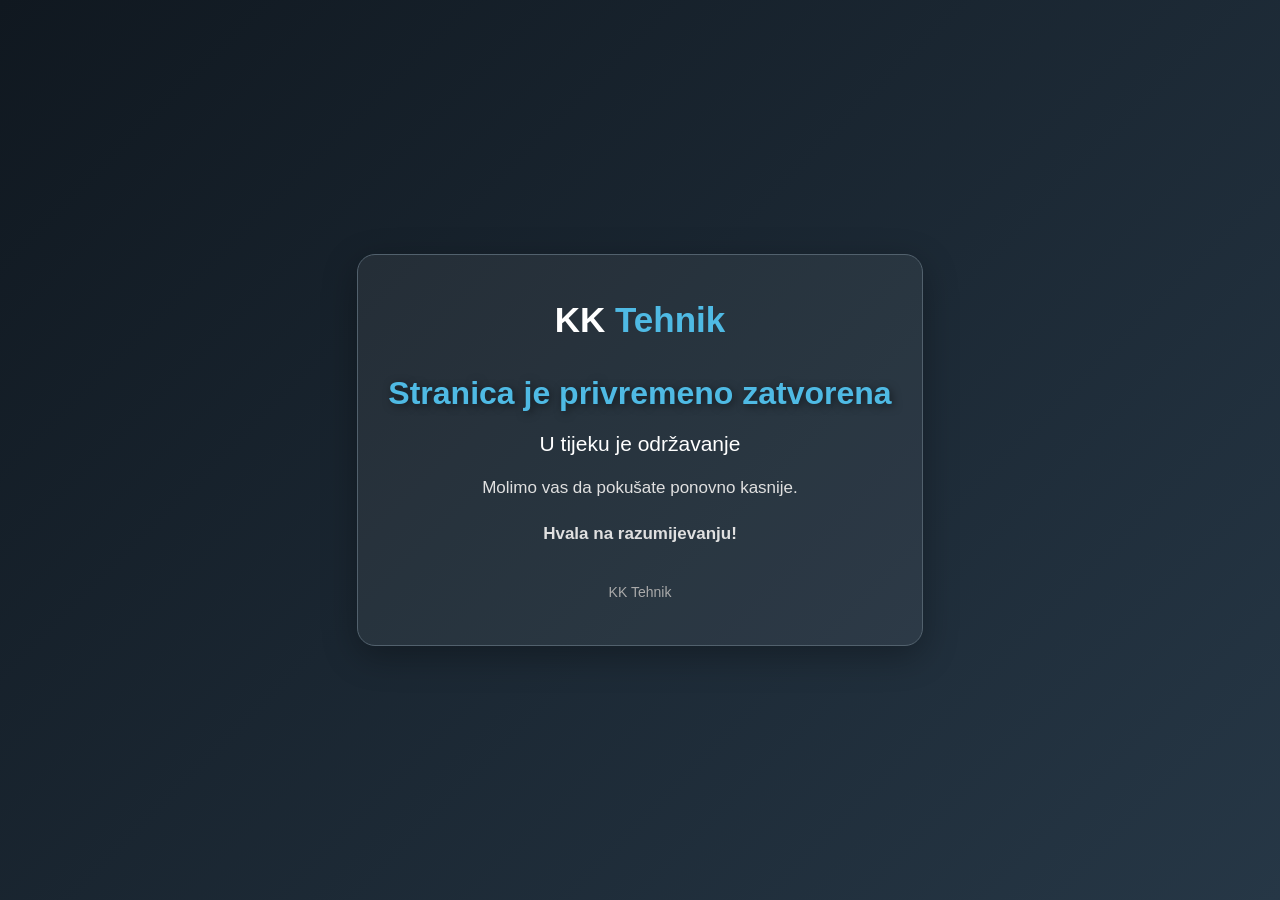
<file: index.html>
﻿<!DOCTYPE html>
<html lang="hr">
<head>
    <meta charset="utf-8" />
     <meta name="viewport" content="width=device-width, initial-scale=1.0">

    <title>KK Tehnik | Grijanje, podno grijanje, frezanje podova i vodovodne instalacije</title>

    <meta name="description" content="KK Tehnik pruža usluge frezanja podova za podno grijanje, instalacije podnog i centralnog grijanja, vodovodne instalacije, kotlovnice, adaptacije kupaonica, iskope i uređenje okućnica u Lipovljanima, Novskoj, Kutini, Sisku, Zagrebu i okolici.">

    <meta name="keywords" content="KK Tehnik, frezanje podova, podno grijanje, grijanje, centralno grijanje, vodovodne instalacije, kotlovnice, adaptacija kupaonica, Lipovljani, Novska, Kutina, Sisak, Zagreb">

    <meta name="author" content="KK Tehnik">

    <meta name="robots" content="index,follow,max-image-preview:large,max-snippet:-1,max-video-preview:-1">

    <link rel="canonical" href="https://kktehnik.com/">

    <link rel="icon" href="https://kktehnik.com/KK_Tehnik.svg" type="image/svg+xml">
    <link rel="apple-touch-icon" href="https://kktehnik.com/KK_Tehnik.svg">

    <!-- Open Graph -->
    <meta property="og:type" content="website">
    <meta property="og:locale" content="hr_HR">
    <meta property="og:site_name" content="KK Tehnik">
    <meta property="og:url" content="https://kktehnik.com/">
    <meta property="og:title" content="KK Tehnik | Grijanje, podno grijanje i frezanje podova">
    <meta property="og:description" content="Stručna ugradnja podnog grijanja, frezanje podova, vodovodne instalacije i adaptacije kupaonica.">

    <meta property="og:image" content="https://kktehnik.com/Slike/frezanje_icon.jpg?v=2">
    <meta property="og:image:secure_url" content="https://kktehnik.com/Slike/frezanje_icon.jpg?v=2">
    <meta property="og:image:type" content="image/jpeg">
    <meta property="og:image:width" content="1200">
    <meta property="og:image:height" content="1200">
    <meta property="og:image:alt" content="Frezanje podova za podno grijanje - KK Tehnik">

    <!-- Twitter -->
    <meta name="twitter:card" content="summary_large_image">
    <meta name="twitter:title" content="KK Tehnik">
    <meta name="twitter:description" content="Grijanje, podno grijanje, frezanje podova i vodovodne instalacije.">
    <meta name="twitter:image" content="https://kktehnik.com/Slike/frezanje_icon.jpg?v=2">

    <!-- Structured Data -->
    <script type="application/ld+json">
    {
      "@context":"https://schema.org",
      "@type":"HVACBusiness",
      "name":"KK Tehnik",
      "url":"https://kktehnik.com",
      "image":"https://kktehnik.com/Slike/frezanje_icon.jpg",
      "logo":"https://kktehnik.com/Slike/KK_Tehnik_image.jpg",
      "telephone":"+385916369865",
      "email":"kk-tehnik@hotmail.com",
      "address":{
        "@type":"PostalAddress",
        "streetAddress":"Zagrebačka ul. 78",
        "addressLocality":"Lipovljani",
        "postalCode":"44322",
        "addressCountry":"HR"
      },
      "areaServed":[
        "Lipovljani",
        "Novska",
        "Kutina",
        "Sisak",
        "Petrinja",
        "Zagreb"
      ],
      "openingHours":"Mo-Fr 07:30-17:00 Sa 08:00-14:00",
      "priceRange":"€€"
    }
    </script>

    <link href="Style/StyleSheet.css" rel="stylesheet">

    <link rel="preconnect" href="https://fonts.googleapis.com">
    <link rel="preconnect" href="https://fonts.gstatic.com" crossorigin>

    <link href="https://fonts.googleapis.com/css2?family=Iceberg&family=Sekuya&family=Stick+No+Bills:wght@200..800&display=swap" rel="stylesheet">

    <link rel="stylesheet" href="https://cdnjs.cloudflare.com/ajax/libs/font-awesome/6.5.1/css/all.min.css">
    <style>
    * {
        box-sizing: border-box;
    }

    body {
        margin: 0;
        min-height: 100vh;
        display: flex;
        justify-content: center;
        align-items: center;
        padding: 20px;
        font-family: Arial, sans-serif;
        background: linear-gradient(135deg, #101820, #263746);
        color: white;
        text-align: center;
    }

    .container {
        max-width: 650px;
        padding: 45px 30px;
        border: 1px solid #52616d;
        border-radius: 18px;
        background: rgba(255,255,255,0.06);
        box-shadow: 0 10px 35px rgba(0,0,0,0.3);
    }

    h1 {
        color: #4fbae4;
        font-size: 32px;
        margin-bottom: 20px;
    }

    h2 {
        font-size: 21px;
        font-weight: normal;
    }

    p {
        font-size: 17px;
        line-height: 1.7;
        color: #e0e0e0;
    }

    .logo {
        font-size: 35px;
        font-weight: bold;
        margin-bottom: 35px;
    }

    .footer {
        margin-top: 35px;
        font-size: 14px;
        color: #aaa;
    }
</style>
</head>
<body>

    <div class="container">

    <div class="logo">KK <span style="color: #4fbae4">Tehnik</span></div>

    <h1>Stranica je privremeno zatvorena</h1>

    <h2>U tijeku je održavanje</h2>

    <p>
        Molimo vas da pokušate ponovno kasnije.
    </p>

    <p><strong>Hvala na razumijevanju!</strong></p>

    <div class="footer">
        KK Tehnik
    </div>

</div>
</body>
</html>
</file>
<file: Style/StyleSheet.css>
﻿/* ==========================================================================
   1. Osnovni Reseti i Globalni Stilovi
   ========================================================================== */
body {
    margin: 0;
    padding: 0;
    max-width:100%;
    font-family: sans-serif; /* Osnovni font za tekstove */
    overflow-x:hidden;
}
html {
    scroll-behavior: smooth; /* Omogućuje glatko i elegantno klizanje do sekcije */
}
*, *::before, *::after {
    box-sizing: border-box;
}
html, body {
    max-width: 100%;
    overflow-x: hidden;
    width: 100%;
}

/* Tipografija */
.iceberg-regular {
    font-family: "Iceberg", sans-serif;
    font-weight: 400;
    font-style: normal;
}

h1 {
    font-size: 90px;
    font-weight: 700;
    color: #ffffff;
    text-align: center;
    margin: 0 0 20px 0;
    text-shadow: 2px 2px 8px rgba(0, 0, 0, 0.5);
}
.icon {
    width: 70px; /* Postavi idealnu širinu ikone */
    height: 70px; /* Postavi idealnu visinu ikone */
    object-fit: contain; /* Osigurava da se slika ne izobliči ako nije savršen kvadrat */
    margin-bottom: 15px; /* Razmak između tvoje ikone i naslova ispod nje */
    display: block; /* Omogućuje lakše centriranje */
    margin-left: auto; /* Centriranje unutar kartice */
    margin-right: auto; /* Centriranje unutar kartice */
    /* Ako želiš da ikona blago reagira kad korisnik prijeđe mišem preko kartice */
    transition: transform 0.3s ease;
}

/* Primjer efekta na hover: ikona se lagano poveća */
.b-usluga:hover .icon {
    transform: scale(1.1);
}
/* ==========================================================================
   2. Main Hero Sekcija (Pozadina i Animacija)
   ========================================================================== */
.main,.main_frezanje, .main_podno, .main_centralno, .main_kotlovnica, .main_vodovod, .main_kupaonica, .main_iskopi, .main_drenaza, .main_okucnica {
    min-height: 100vh;
    background-repeat: no-repeat;
    background-size: cover;
    background-position: center;
    background-attachment: fixed;
    background-image:url(../Slike/main.jpg);
    display: flex;
}

/* ==========================================================================
   3. Navigacija i Sadržaj u Hero Sekciji
   ========================================================================== */

.navbar {
    position: fixed; /* Drži nav fiksiran na ekranu pri skrolanju */
    display:flex;
    align-content:center;
    justify-content:center;
    height:60px;
    top: 0; /* Lijepi ga skroz za vrh */
    left: 0; /* Lijepi ga skroz za lijevu marginu */
    width: 100%; /* Rasteže ga preko cijele širine ekrana */
    z-index: 1000; /* Osigurava da je nav uvijek iznad ostalog sadržaja */
    background-color: #4fbae4; /* Boja pozadine se seli ovdje za "full-width" efekt */
    box-shadow: 0px 5px 15px rgba(0, 0, 0, 0.2); /* Sjena na dnu nav-a */
}
.nav-con {
    display: flex;
    align-items: center;
    justify-content: center; /* Sada savršeno centrira listu linkova */
    position: relative; /* Omogućuje da logo i hamburger gumb budu fiksirani sa strane */
    width: 100%;
    padding: 5px;
    max-width: 1600px;
}
.nav-list {
    list-style-type: none;
    margin: 0;
    padding: 0;
    display: flex;
    align-items: center;
    justify-content: center; /* Osigurava da linkovi budu u sredini svog prostora */
}
.nav-logo {
    position: absolute; /* Izvlači logo iz toka kako ne bi pomicao sredinu */
    left: 20px; /* Fiksira ga uz lijevi rub (možeš prilagoditi broj) */
    height: 50px;
    width: 120px;
}
.nav-list li a, .dropbtn{
        display: flex;
        align-items: center;
        justify-content: center;
        color: #ffffff;
        text-align:center;
        text-decoration: none;
        font-weight: bold;
        padding: 15px 24px; /* Malo povećan padding za bolji izgled */
        transition: background-color 0.3s ease, color 0.3s ease;
}
.nav-toggle {
    display: none;
    background: transparent;
    padding: 10px;
    border: none;
    cursor: pointer;
    position: absolute; /* Drži gumb fiksiran */
    right: 20px; /* Gura ga uz desni rub */
}
.bar{
    display:block;
    width:25px;
    height:3px;
    margin:5px auto;
    background:white;
    transition:all 0.3s ease-in-out;
}
@media(max-width:880px){
    .navbar{
        backdrop-filter:none;
    }
    .nav-con .nav-list {
        display: none;
        flex-direction: column;
        align-items: flex-start; /* Poravnava linkove ulijevo unutar mobilnog menija */
        justify-content: flex-start; /* OVO JE KLJUČNO: Gura linkove na vrh menija umjesto na sredinu! */
        gap: 1.7rem !important;
        position: absolute;
        height: 100vh;
        width: 250px;
        top: 0;
        right: 0;
        padding: 5rem 1.5rem; /* Ovaj gornji padding od 5rem osigurava da linkovi ne prekriju "X" gumb */
        box-shadow: 0 10px 10px rgba(0,0,0,0.5);
        backdrop-filter: blur(10px);
        background-color: transparent; /* Opcionalno: možeš dodati boju pozadine ako je na mobitelu prozirno */
    }
    .nav-con .nav-list.active {
        display:flex;
    }
    .nav-toggle{
        display:block;
        z-index:999;
    }
    .nav-toggle.active .bar:nth-child(2){
        opacity:0;
    }
    .nav-toggle.active .bar:nth-child(1) {
        transform: translateY(8px) rotate(45deg);
    }
    .nav-toggle.active .bar:nth-child(3) {
        transform: translateY(-8px) rotate(-45deg);
    }
    .nav-con .nav-list li a {
        color: black;
    }
}
@media(max-width:480px){
    .nav-con{
        padding:0 1rem;
    }
    .nav-logo{
        font-size:1.7rem;
    }
    .nav-con .nav-list li a {
        font-size: 1.2rem;
        padding: 3px 15px;
        color: black;
    }
}
.dropdown-content {
    display: none;
    position: absolute;
    background-color: #122e3d;
    min-width: 160px;
    box-shadow: 0px 8px 16px 0px rgba(0,0,0,0.2);
    z-index: 1;
}

.dropdown-content a {
    color: black;
    padding: 12px 16px;
    text-decoration: none;
    display: block;
    text-align: left;
}

.dropdown-content a:hover {
    background-color: #f1f1f1;
}

.dropdown:hover .dropdown-content {
    display: block;
}
.nav-list li a:hover, .dropdown:hover .dropbtn{
    background-color: #f0ffff;
    color: #000000;
    border-radius: 5px; /* Smanjen radius da ljepše sjeda u gumb */
}
/* ==========================================================================
   2. Sekcija o nama
   ========================================================================== */
.onama {
    padding: 80px 20px;
    background-color: #0078c9;
    display: flex;
    flex-direction: column;
    align-items: center;
    scroll-margin-top: 40px;
}

    .onama .n1 {
        color: white;
        text-shadow: 7px 8px 4px rgba(0,0,0,0.53);
        margin-bottom: 40px;
    }

.m-onama {
    display: flex;
    justify-content: center;
    flex-wrap: wrap;
    gap: 30px; /* Malo povećan razmak između lijeve i desne strane */
    width: 100%;
    max-width: 1500px;
    align-items: flex-start; /* Poravnava vrh slike i vrh tekstova */
}

/* LIJEVA STRANA - SLIKA */
.bm-onama {
    border: 3px solid #ecffff;
    padding: 30px 20px;
    position: relative;
    width: 100%;
    max-width: 450px; /* Malo povećana da drži balans s tekstom */
    height: 600px; /* Povećana visina da prati dužinu desnog teksta */
    box-sizing: border-box;
    text-align: center;
    border-radius: 8px;
    background-size: contain;
    background-repeat: no-repeat;
    background-position: center;
    background-image: url("../Slike/rad6/rad6_image1.jpg");
    opacity: 0;
    transform: translate(-100px, 0);
    /* KLJUČNA PROMJENA: Razdvajamo tranzicije. 
       Primijeti da box-shadow i border-color nemaju nikakav delay na kraju, pa hover reagira odmah! */
    transition: opacity 0.6s ease-out, transform 0.4s ease-out, box-shadow 0.3s ease, border-color 0.3s ease;
}
.bm-onama.prikazi {
    opacity: 1;
    transform: translate(0, 0);
}

/* DESNA STRANA - KONTEJNER ZA KARTICE */
.desno-onama {
    display: flex;
    flex-direction: column; /* SLAŽE KARTICE JEDNU ISPOD DRUGE */
   
    gap: 20px; /* Razmak između pojedinih tekstualnih kartica */
    width: 100%;
    max-width: 650px; /* Optimalna širina za čitanje teksta */
}

/* TEKSTUALNE KARTICE */
.b-onama {
    border: 3px solid black;
    padding: 25px 30px;
    position: relative;
    width: 100%; /* Zauzima punu širinu desnog kontejnera (.desno-onama) */
    box-sizing: border-box;
    text-align: left; /* Lijevo poravnanje teksta izgleda puno urednije za duže odlomke */
    border-radius: 15px 0px 15px 15px;
    background-color: #ffffff;
    box-shadow: 0 4px 10px rgba(0,0,0,0.1);
    opacity: 0;
    transform: translate(100px, 0);
    /* KLJUČNA PROMJENA: Razdvajamo tranzicije. 
       Primijeti da box-shadow i border-color nemaju nikakav delay na kraju, pa hover reagira odmah! */
    transition: opacity 0.6s ease-out, transform 0.4s ease-out, box-shadow 0.3s ease, border-color 0.3s ease;
}
.b-onama.prikazi {
    opacity: 1;
    transform: translate(0, 0);
}
.b-onama:nth-child(2) {
    transition-delay: 0.1s, 0.1s, 0s, 0s;
}

.b-onama:nth-child(3) {
    transition-delay: 0.2s, 0.2s, 0s, 0s;
}

.b-onama:nth-child(4) {
    transition-delay: 0.3s, 0.3s, 0s, 0s;
}
    .b-onama h3 {
        margin: 0 0 10px 0;
        font-size: 18px;
        font-weight: 600;
        color: #001129;
    }

    .b-onama p {
        margin: 0;
        font-size: 15px; /* Blago povećano radi lakšeg čitanja na plavoj pozadini */
        line-height: 1.6;
        color: #444445;
    }

/* PRILAGODBA ZA MOBITELE - slika ide na vrh, tekstovi ispod, širine se prilagođavaju */
@media (max-width: 992px) {
    .bm-onama {
        height: 400px; /* Na manjim ekranima slika ne mora biti previsoka */
    }

    .b-onama {
        border-radius: 12px; /* Jednostavniji rubovi na mobitelu */
        padding: 20px;
    }
}
/* ==========================================================================
   3. Sekcija Usluga (Popravljeno i Centrirano)
   ========================================================================== */
.usluge {
    padding: 80px 20px;
    background-color: #ffffff;
    display: flex;
    flex-direction: column;
    align-items: center;
    scroll-margin-top: 40px;
}

.n1 {
    color: #0880ce;
    font-size: 70px;
    text-align: center;
    text-transform: uppercase;
    margin-top: 0;
    margin-bottom: 40px;
}

.m-usluge {
    display: flex;
    justify-content: center;
    flex-wrap: wrap;
    gap: 25px;
    width: 100%;
    max-width: 1200px;
}
    .m-usluge a{
        text-decoration:none;
    }

    .b-usluga {
        border: 1px solid #e0e0e0;
        padding: 30px 20px;
        position: relative;
        width: 100%;
        max-width: 300px;
        box-sizing: border-box;
        text-align: center;
        border-radius: 8px;
        background-color: #ffffff;
        box-shadow: 0 4px 6px rgba(0, 0, 0, 0.05);
        /* Početno stanje */
        opacity: 0;
        transform: translate(-100px, 0);
        /* KLJUČNA PROMJENA: Razdvajamo tranzicije. 
       Primijeti da box-shadow i border-color nemaju nikakav delay na kraju, pa hover reagira odmah! */
        transition: opacity 0.6s ease-out, transform 0.4s ease-out, box-shadow 0.3s ease, border-color 0.3s ease;
    }

    /* Krajnje stanje dolaska */
    .b-usluga.prikazi {
        opacity: 1;
        transform: translate(0, 0);
    }

    /* Zakašnjenje koje se primjenjuje samo na prve dvije tranzicije (opacity i transform) */
    .b-usluga:nth-child(2) {
        transition-delay: 0.1s, 0.1s, 0s, 0s;
    }

    .b-usluga:nth-child(3) {
        transition-delay: 0.2s, 0.2s, 0s, 0s;
    }

    .b-usluga:nth-child(4) {
        transition-delay: 0.3s, 0.3s, 0s, 0s;
    }

    .b-usluga:nth-child(5) {
        transition-delay: 0.4s, 0.4s, 0s, 0s;
    }

    .b-usluga:nth-child(6) {
        transition-delay: 0.5s, 0.5s, 0s, 0s;
    }

    .b-usluga:nth-child(7) {
        transition-delay: 0.6s, 0.6s, 0s, 0s;
    }

    .b-usluga:nth-child(8) {
        transition-delay: 0.7s, 0.7s, 0s, 0s;
    }
    .b-usluga:nth-child(9) {
        transition-delay: 0.8s, 0.8s, 0s, 0s;
    }
    /* Makni ono staro pravilo s :not(.prikazi) i !important jer nam više ne treba! */

    /* Efekt kada se mišem prijeđe preko kartice (Sada radi bez ikakvog kašnjenja) */

    .b-usluga.prikazi:hover {
        transform: translate(0, -5px);
        box-shadow: 0 10px 20px rgba(0, 0, 0, 0.1);
        transition-delay:-0.2s;
        border-color: #0880ce;
    }
.a1{
    border-radius:20px;
    color:white;
    background-color:#4e47ff;
    border:1px solid black;
    width:120px;
    height:30px;
    font-size:17px;
    padding:5px 10px;;
    text-decoration:none;
}
.usluga-ikona {
    font-size: 45px;
    color: #0880ce;
    margin-bottom: 15px;
    display: inline-block;
    transition: color 0.3s ease, transform 0.3s ease;
}
        .b-usluga.prikazi:hover .usluga-ikona {
            transform: scale(1.1);
        }
    .b-usluga h3 {
        margin: 0 0 10px 0;
        font-size: 18px;
        font-weight: 600;
        color: #001129;
    }
    .b-usluga p {
        margin: 0;
        font-size: 14px; /* Malo smanjen font opisa radi bolje čitljivosti i balansa kartice */
        line-height: 1.5; /* Profesionalni prored za lakše čitanje */
        color: #555555;
    }
/* ==========================================================================
   4. Sekcija odabir 
   ========================================================================== */
.odabir {
    padding: 80px 20px;
    background-color: #50bce3;
    display: flex;
    flex-direction: column;
    align-items: center;
    scroll-margin-top: 40px;
}
    .odabir .n1 {
        color: white;
        text-shadow: 7px 8px 4px rgba(0,0,0,0.53);
    }
.m-odabir {
    display: flex;
    justify-content: center;
    flex-wrap: wrap;
    gap: 25px;
    width: 100%;
    max-width: 1500px;
}

.b-odabir {
    border: 1px solid #e0e0e0;
    padding: 30px 20px;
    position: relative;
    width: 100%;
    max-width: 250px;
    box-sizing: border-box;
    text-align: center;
    border-radius: 15px;
    background-color: #ffffff;
    /* Početno stanje - Skriveno i gurnuto 100px prema DOLJE */
    opacity: 0;
    transform: translate(0, 100px);
    /* Tranzicije za dolazak i hover efekte bez kašnjenja na sjenama */
    transition: opacity 0.6s ease-out, transform 0.4s ease-out, box-shadow 0.3s ease 0s, border-color 0.3s ease 0s;
}

    /* Krajnje stanje dolaska - Vraća se na svoju točnu poziciju (0, 0) */
    .b-odabir.prikazi {
        opacity: 1;
        transform: translate(0, 0);
    }

    /* Zakašnjenje (Stagger) - Radi efekt "jedna po jedna" (Val odozdo) */
    .b-odabir:nth-child(2) {
        transition-delay: 0.1s, 0.1s, 0s, 0s;
    }

    .b-odabir:nth-child(3) {
        transition-delay: 0.2s, 0.2s, 0s, 0s;
    }

    .b-odabir:nth-child(4) {
        transition-delay: 0.3s, 0.3s, 0s, 0s;
    }

    .b-odabir:nth-child(5) {
        transition-delay: 0.4s, 0.4s, 0s, 0s;
    }
.b-odabir h3 {
    margin: 0 0 10px 0;
    font-size: 18px;
    font-weight: 600;
    color: #001129;
}

.b-odabir p {
    margin: 0;
    font-size: 14px; /* Malo smanjen font opisa radi bolje čitljivosti i balansa kartice */
    line-height: 1.5; /* Profesionalni prored za lakše čitanje */
    color: #555555;
}
/* ==========================================================================
   ++. Sekcija mijesta
   ========================================================================== */
.podrucje-rada {
    width: 100%;
    padding: 70px 20px;
    background: #f8f8f8;
}

.m-podrucje {
    width: 90%;
    max-width: 1100px;
    margin: auto;
    text-align: center;
}

    .m-podrucje p {
        font-size: 1.1rem;
        line-height: 1.8;
        color: #444;
    }

.gradovi {
    margin-top: 30px;
    font-size: 1.15rem;
    font-weight: 600;
    color: #0b6fb8;
    line-height: 1.8;
}

/* ==========================================================================
   5. Sekcija Radovi 
   ========================================================================== */
.radovi {
    padding: 80px 20px;
    background-color: #1f536b;
    display: flex;
    flex-direction: column;
    align-items: center;
    scroll-margin-top: 40px;
}

    .radovi .n1 {
        color: white;
        text-shadow: 7px 8px 4px rgba(0,0,0,0.53);
    }

.m-radovi {
    display: flex;
    justify-content: center;
    flex-wrap: wrap;
    gap: 25px;
    width: 100%;
    max-width: 1500px;
    /* KLJUČNA PROMJENA: Centrira elemente unutar istog reda okomito (vertikalno)! */
    align-items: center;
}

.b-v-radovi, .b-v-radovi2, .b-v-radovi3, .b-v-radovi4, .b-v-radovi5, .b-v-radovi6 {
    border: 3px solid #ecffff;
    padding: 30px 20px;
    position: relative;
    width: 100%;
    max-width: 500px;
    height: 500px;
    box-sizing: border-box;
    text-align: center;
    border-radius: 8px;
    /* NOVE LINIJE ZA KONTROLU SLIKE: */
    background-size: cover; /* Rasteže sliku preko cijelog boxa bez izobličenja */
    background-repeat: no-repeat;
    background-position: center; /* Fokusira središnji (najvažniji) dio slike */
}
.b-v-radovi{
animation: changeimage1 15s infinite ease-in-out;
}
    
    @keyframes changeimage1 {
        0%, 12% {
        background-image: url("../Slike/rad1/rad_image1.jpg");
    }

    13%, 25% {
        background-image: url("../Slike/rad1/rad_image2.jpg");
    }

    26%, 38% {
        background-image: url("../Slike/rad1/rad_image3.jpg");
    }

    39%, 51% {
        background-image: url("../Slike/rad1/rad_image4.jpg");
    }

    52%, 64% {
        background-image: url("../Slike/rad1/rad_image5.jpg");
    }
    65%, 77% {
        background-image: url("../Slike/rad1/rad_image6.jpg");
    }

    78%, 90% {
        background-image: url("../Slike/rad1/rad_image7.jpg");
    }

    91%, 100% {
        background-image: url("../Slike/rad1/rad_image8.jpg");
    }
}
.b-v-radovi2{
    animation: changeimage2 10s infinite ease-in-out;
}
@keyframes changeimage2 {
    0%, 12% {
        background-image: url("../Slike/rad2/rad2_image1.jpg");
    }

    13%, 25% {
        background-image: url("../Slike/rad2/rad2_image2.jpg");
    }

    26%, 38% {
        background-image: url("../Slike/rad2/rad2_image3.jpg");
    }

    39%, 51% {
        background-image: url("../Slike/rad2/rad2_image4.jpg");
    }

    52%, 64% {
        background-image: url("../Slike/rad2/rad2_image5.jpg");
    }

    65%, 77% {
        background-image: url("../Slike/rad2/rad2_image6.jpg");
    }

    78%, 90% {
        background-image: url("../Slike/rad2/rad2_image7.jpg");
    }

    91%, 100% {
        background-image: url("../Slike/rad2/rad2_image8.jpg");
    }
}
.b-v-radovi3 {
    animation: changeimage3 10s infinite ease-in-out;
}

@keyframes changeimage3 {
    0%, 12% {
        background-image: url("../Slike/rad3/rad3_image1.jpg");
    }

    13%, 25% {
        background-image: url("../Slike/rad3/rad3_image2.jpg");
    }

    26%, 38% {
        background-image: url("../Slike/rad3/rad3_image3.jpg");
    }

    39%, 51% {
        background-image: url("../Slike/rad3/rad3_image4.jpg");
    }

    52%, 64% {
        background-image: url("../Slike/rad3/rad3_image5.jpg");
    }

    65%, 77% {
        background-image: url("../Slike/rad3/rad3_image6.jpg");
    }

    78%, 90% {
        background-image: url("../Slike/rad3/rad3_image7.jpg");
    }

    91%, 100% {
        background-image: url("../Slike/rad3/rad3_image8.jpg");
    }
}
.b-v-radovi4 {
    animation: changeimage4 10s infinite ease-in-out;
}

@keyframes changeimage4 {
    0%, 10% {
        background-image: url("../Slike/rad4/rad4_image1.jpg");
    }

    11%, 20% {
        background-image: url("../Slike/rad4/rad4_image2.jpg");
    }

    21%, 30% {
        background-image: url("../Slike/rad4/rad4_image3.jpg");
    }

    31%, 40% {
        background-image: url("../Slike/rad4/rad4_image4.jpg");
    }

    41%, 50% {
        background-image: url("../Slike/rad4/rad4_image5.jpg");
    }

    51%, 60% {
        background-image: url("../Slike/rad4/rad4_image6.jpg");
    }

    61%, 70% {
        background-image: url("../Slike/rad4/rad4_image7.jpg");
    }

    71%, 80% {
        background-image: url("../Slike/rad4/rad4_image8.jpg");
    }

    81%, 90% {
        background-image: url("../Slike/rad4/rad4_image9.jpg");
    }

    91%, 100% {
        background-image: url("../Slike/rad4/rad4_image10.jpg");
    }
}
.b-v-radovi5 {
    animation: changeimage5 10s infinite ease-in-out;
}

@keyframes changeimage5 {
    0%, 12% {
        background-image: url("../Slike/rad5/rad5_image1.jpg");
    }

    13%, 25% {
        background-image: url("../Slike/rad5/rad5_image2.jpg");
    }

    26%, 38% {
        background-image: url("../Slike/rad5/rad5_image3.jpg");
    }

    39%, 51% {
        background-image: url("../Slike/rad5/rad5_image4.jpg");
    }

    52%, 64% {
        background-image: url("../Slike/rad5/rad5_image5.jpg");
    }

    65%, 77% {
        background-image: url("../Slike/rad5/rad5_image6.jpg");
    }

    78%, 90% {
        background-image: url("../Slike/rad5/rad5_image7.jpg");
    }

    91%, 100% {
        background-image: url("../Slike/rad5/rad5_image8.jpg");
    }
}
.b-radovi {
    border: 1px solid #e0e0e0;
    padding: 30px 20px;
    position: relative;
    box-sizing: border-box;
    text-align: center;
    border-radius: 8px;
    background-color: #ffffff;
    /* POPRAVAK ŠIRINE: Sada kartica zauzima točno pola reda, baš kao i slike */
    width: calc(50% - 12.5px);
    max-width: 580px;
    /* Makni 'height: 500px' (ako ga ima) kako bi se visina prilagodila samom tekstu */
}

.b-v-radovi6{
    animation:changeimage6 10s infinite ease-in-out;
}
@keyframes changeimage6{
    0%, 20% {
        background-image: url("../Slike/rad6/rad6_image1.jpg");
    }

    21%, 40% {
        background-image: url("../Slike/rad6/rad6_image2.jpg");
    }

    41%, 60% {
        background-image: url("../Slike/rad6/rad6_image3.jpg");
    }

    61%, 80% {
        background-image: url("../Slike/rad6/rad6_image4.jpg");
    }

    81%, 100% {
        background-image: url("../Slike/rad6/rad6_image5.jpg");
    }

}

    .b-radovi h3 {
        margin: 0 0 10px 0;
        font-size: 18px;
        font-weight: 600;
        color: #001129;
    }

/* ==========================================================================
   6. Sekcija Kontakti
   ========================================================================== */
.kontakti {
    padding: 80px 20px;
    background-color: #037aca;
    display: flex;
    flex-direction: column;
    align-items: center;
    scroll-margin-top: 40px;
}
    .kontakti .n1 {
        color: white;
        text-shadow: 7px 8px 4px rgba(0,0,0,0.53);
        margin-top: 0;
        margin-bottom: 40px;
    }

.m-kontakti {
    display: flex;
    justify-content: center;
    flex-wrap: wrap;
    gap: 25px;
    width: 100%;
    max-width: 1500px;
    align-items: stretch; /* Prisiljava sve tri kartice da budu potpuno jednake visine */
}

.b-kontakti {
    border: 1px solid #e0e0e0;
    padding: 30px 20px;
    position: relative;
    width: 100%;
    max-width: 400px; /* Malo povećano radi boljeg prostora za radno vrijeme i kartu */
    box-sizing: border-box;
    text-align: center;
    border-radius: 8px;
    background-color: #ffffff;
    box-shadow: 0 4px 6px rgba(0, 0, 0, 0.05);
    display: flex;
    flex-direction: column;
    align-items: center;
}

    .b-kontakti h3 {
        margin: 0 0 15px 0;
        font-size: 20px;
        font-weight: 600;
        color: #001129;
    }

.kontakt-red {
    display: flex;
    align-items: center; /* Centrira ikonu i tekst vertikalno u istoj liniji */
    gap: 20px; /* Razmak između ikone i teksta (prilagodi po želji) */
    margin-bottom: 12px; /* Razmak između različitih kontakata */
}

    /* Mičemo zadane margine s p tagova unutar našeg reda kako ne bi gurale tekst */
    .kontakt-red p {
        margin: 0;
    }

/* Stiliziranje telefonskog broja/linka */
.kontakt-link {
    color: #037aca;
    font-size: 25px;
    font-weight: 700;
    transition: color 0.3s ease;
}

    .kontakt-link:hover {
        color: #143a51;
    }

/* Uredno poravnanje radnog vremena s lijeva na desno */
.radno-vrijeme {
    width: 100%;
    text-align: left;
}

    .radno-vrijeme p {
        margin: 6px 0;
        font-size: 14px;
        color: #555555;
        display: flex;
        justify-content: space-between; /* Razdvaja dane i sate na rubove kartice */
    }

    .radno-vrijeme span {
        font-weight: 600;
        color: #001129;
    }

/* Okvir za Google kartu da sjedne glatko u dizajn */
.b-kontakti iframe {
    border-radius: 6px;
    margin-top: auto; /* Gura kartu na samo dno kartice radi simetrije */
}
.b-gumb-drustvene {
    display: flex;
    align-items: center;
    justify-content: center;
    gap: 15px; /* Razmak između ikone i teksta */
    padding: 20px;
    width: calc(50% - 12.5px); /* Zauzimaju točno pola reda (dva gumba u redu) */
    max-width: 400px; /* Savršeno se poravnava s proporcijama gornjeg reda */
    box-sizing: border-box;
    border-radius: 30px;
    background-color: #ffffff;
    border: 2px solid #ffffff;
    text-decoration: none;
    font-size: 18px;
    font-weight: 600;
    box-shadow: 0 4px 6px rgba(0, 0, 0, 0.05);
    transition: all 0.3s ease;
    cursor: pointer;
}

    /* Stilovi za ikone unutar gumba */
    .b-gumb-drustvene i {
        font-size: 28px;
        transition: transform 0.3s ease;
    }

/* Posebne boje i hover efekti za pojedini brend */
.fb-boja {
    color: #1877F2; /* Facebook plava */
}

    .fb-boja:hover {
        background-color: #1877F2;
        color: #ffffff;
        border-color: #1877F2;
        box-shadow: 0 8px 15px rgba(24, 119, 242, 0.3);
    }

.ig-boja {
    color: #E1306C; /* Instagram ružičasta/crvena */
}

    .ig-boja:hover {
        background-color: #E1306C;
        color: #ffffff;
        border-color: #E1306C;
        box-shadow: 0 8px 15px rgba(225, 48, 108, 0.3);
    }

/* Efekt skakanja ikone kada se prijeđe mišem preko gumba */
.b-gumb-drustvene:hover i {
    transform: scale(1.15) rotate(-5deg);
}

/* Prilagodba za mobitele - na uskim ekranima gumbi idu jedan ispod drugog na 100% širine */
@media (max-width: 768px) {
    .b-gumb-drustvene {
        width: 100%;
        max-width: 350px; /* Prati širinu gornjih kontakt boxeva na mobitelu */
    }
}
/* ==========================================================================
   6. Sekcija frezanje
   ========================================================================== */
.main_frezanje {
    background-image: url("../Slike/Frezanje/Frezanje_image.png");
    min-height:70vh;
    background-position:top;
}
.n2{
    color:black;
    font-size:25px;
    text-align:center;
}
.s-frezanje {
    padding: 80px 20px;
    background-color: #1f536b;
    display: flex;
    flex-direction: column;
    align-items: center;
    scroll-margin-top: 40px;
}
.s-frezanje .n1{
    color:#ffffff;
}
.s-prednosti {
    padding: 40px 20px;
    background-color: #037aca;
    display: flex;
    flex: 1;
    flex-direction: column;
    align-items: center;
    margin: 0;
}

    .s-prednosti li {
        border: 3px solid white;
        padding: 20px 50px;
        border-radius: 20px;
        margin: 5px;
        list-style: none;
        font-weight: bold;
        opacity: 0;
        transform: translateX(100px);
        transition: opacity 0.6s ease-out, transform 0.6s ease-out, box-shadow 0.3s ease, border-color 0.3s ease;
    }

        /* Kada se doda klasa "prikazi" */
        .s-prednosti li.prikazi {
            opacity: 1;
            transform: translateX(0);
        }

        .s-prednosti li:nth-child(2) {
            transition-delay: 0.1s;
        }

        .s-prednosti li:nth-child(3) {
            transition-delay: 0.2s;
        }

        .s-prednosti li:nth-child(4) {
            transition-delay: 0.3s;
        }

        .s-prednosti li:nth-child(5) {
            transition-delay: 0.4s;
        }

        .s-prednosti li:nth-child(6) {
            transition-delay: 0.5s;
        }

        .s-prednosti li:nth-child(7) {
            transition-delay: 0.6s;
        }

        .s-prednosti li:nth-child(8) {
            transition-delay: 0.7s;
        }
.s-prednosti .n2{
    text-align:start;
}
    .s-prednosti .n1 {
        color: white;
        text-shadow: 7px 8px 4px rgba(0,0,0,0.53);
    }
.g_frezanje {
    display: flex;
    justify-content: center;
    flex-wrap: wrap;
    gap: 25px;
    width: 100%;
    max-width: 1500px;
}
.g_odabir {
    display: flex;
    justify-content: space-between;
    align-items: stretch;
    width: 100%;
}
.bs_frezanje{
    border: 3px solid white;
    padding: 30px 20px;
    position: relative;
    width: 100%;
    max-width: 300px; /* Malo povećana da drži balans s tekstom */
    height: 400px; /* Povećana visina da prati dužinu desnog teksta */
    box-sizing: border-box;
    text-align: center;
    border-radius: 8px;
    background-size: cover; 
    background-repeat: no-repeat;
    background-position: center;
}
.box-image {
    position: absolute;
    border-radius: 4px;
    top: 0;
    left: 0;
    width: 100%;
    height:100%;
    object-fit: cover; /* Reže video da savršeno popuni 300x400px bez distorzije */
    z-index: 1;
}
@media (max-width: 768px) {
    .g_odabir {
        flex-direction: column;
    }
}
/* ==========================================================================
   7. Sekcija podno
   ========================================================================== */
.main_podno {
    background-image: url("../Slike/Podno/Podno_image35.png");
    min-height: 70vh;
    background-position:bottom;
}

.n2 {
    color: black;
    font-size: 25px;
    text-align: center;
}

.s-podno {
    padding: 80px 20px;
    background-color: #1f536b;
    display: flex;
    flex-direction: column;
    align-items: center;
    scroll-margin-top: 40px;
}

    .s-podno .n1 {
        color: #ffffff;
    }

.g_podno {
    display: flex;
    justify-content: center;
    flex-wrap: wrap;
    gap: 25px;
    width: 100%;
    max-width: 1500px;
}

.bs_podno {
    border: 3px solid white;
    padding: 30px 20px;
    position: relative;
    width: 100%;
    max-width: 300px; /* Malo povećana da drži balans s tekstom */
    height: 400px; /* Povećana visina da prati dužinu desnog teksta */
    box-sizing: border-box;
    text-align: center;
    border-radius: 8px;
    background-size: cover;
    background-repeat: no-repeat;
    background-position: center;
}
    .bs_podno:nth-child(1) {
        background-image: url("../Slike/Podno/Podno_image1.png");
    }

    .bs_podno:nth-child(3) {
        padding:0;
    }
.kutija-video {
    position: absolute;
    top: 0;
    left: 0;
    width: 100%;
    height: 100%;
    object-fit: cover; /* Reže video da savršeno popuni 300x400px bez distorzije */
    z-index: 1;
}
/* ==========================================================================
   8. Sekcija centralno
   ========================================================================== */
.main_centralno {
    background-image: url("../Slike/centralno/Centralno_image5.png");
    min-height: 70vh;

}

.n2 {
    color: black;
    font-size: 25px;
    text-align: center;
}

.s-centralno {
    padding: 80px 20px;
    background-color: #1f536b;
    display: flex;
    flex-direction: column;
    align-items: center;
    scroll-margin-top: 40px;
}

    .s-centralno .n1 {
        color: #ffffff;
    }

.g_centralno {
    display: flex;
    justify-content: center;
    flex-wrap: wrap;
    gap: 25px;
    width: 100%;
    max-width: 1500px;
}

.bs_centralno {
    border: 3px solid white;
    padding: 30px 20px;
    position: relative;
    width: 100%;
    max-width: 300px; /* Malo povećana da drži balans s tekstom */
    height: 399px; /* Povećana visina da prati dužinu desnog teksta */
    box-sizing: border-box;
    text-align: center;
    border-radius: 8px;
    background-size: contain;
    background-repeat: no-repeat;
    background-position: center;
}
.bs_centralno .box-image{
    height:auto;
}
/* ==========================================================================
   9. Sekcija kotlovnice
   ========================================================================== */
.main_kotlovnice {
    background-image: url("../Slike/kotlovnice/Kotlovnice_image4.png");
    min-height: 70vh;
    background-position:center;
}

.n2 {
    color: black;
    font-size: 25px;
    text-align: center;
}

.s-kotlovnice {
    padding: 80px 20px;
    background-color: #1f536b;
    display: flex;
    flex-direction: column;
    align-items: center;
    scroll-margin-top: 40px;
}

    .s-kotlovnice .n1 {
        color: #ffffff;
    }

.g_kotlovnice {
    display: flex;
    justify-content: center;
    flex-wrap: wrap;
    gap: 25px;
    width: 100%;
    max-width: 1500px;
}

.bs_kotlovnice {
    border: 3px solid white;
    padding: 30px 20px;
    position: relative;
    width: 100%;
    max-width: 300px; /* Malo povećana da drži balans s tekstom */
    height: 400px; /* Povećana visina da prati dužinu desnog teksta */
    box-sizing: border-box;
    text-align: center;
    border-radius: 8px;
    background-size: cover;
    background-repeat: no-repeat;
    background-position: center;
}
.bs_kotlovnice .box-image {
    height: auto;
}
/* ==========================================================================
   10. Sekcija vodovod
   ========================================================================== */
.main_vodovod {
    background-image: url("../Slike/vodovod/vodovod_image4.png");
    min-height: 70vh;
    background-position: center;
}

.n2 {
    color: black;
    font-size: 25px;
    text-align: center;
}

.s-vodovod {
    padding: 80px 20px;
    background-color: #1f536b;
    display: flex;
    flex-direction: column;
    align-items: center;
    scroll-margin-top: 40px;
}

    .s-vodovod .n1 {
        color: #ffffff;
    }

.g_vodovod {
    display: flex;
    justify-content: center;
    flex-wrap: wrap;
    gap: 25px;
    width: 100%;
    max-width: 1500px;
}

.bs_vodovod {
    border: 3px solid white;
    padding: 30px 20px;
    position: relative;
    width: 100%;
    max-width: 300px; /* Malo povećana da drži balans s tekstom */
    height: 400px; /* Povećana visina da prati dužinu desnog teksta */
    box-sizing: border-box;
    text-align: center;
    border-radius: 8px;
    background-size: contain;
    background-repeat: no-repeat;
    background-position: center;
}
/* ==========================================================================
   11. Sekcija kupaonice
   ========================================================================== */
.main_kupaonice {
    background-image: url("../Slike/kupaonice/kupaonice_image9.png");
    min-height: 70vh;
    background-position: center;
}

.n2 {
    color: black;
    font-size: 25px;
    text-align: center;
}

.s-kupaonice {
    padding: 80px 20px;
    background-color: #1f536b;
    display: flex;
    flex-direction: column;
    align-items: center;
    scroll-margin-top: 40px;
}

    .s-kupaonice .n1 {
        color: #ffffff;
    }

.g_kupaonice {
    display: flex;
    justify-content: center;
    flex-wrap: wrap;
    gap: 25px;
    width: 100%;
    max-width: 1500px;
}

.bs_kupaonice {
    border: 3px solid white;
    padding: 30px 20px;
    position: relative;
    width: 100%;
    max-width: 300px; /* Malo povećana da drži balans s tekstom */
    height: 400px; /* Povećana visina da prati dužinu desnog teksta */
    box-sizing: border-box;
    text-align: center;
    border-radius: 8px;
    background-size: contain;
    background-repeat: no-repeat;
    background-position: center;
}
.bs_kupaonice .box-image{
    height:auto;
}
/* ==========================================================================
   12. Sekcija iskopi
   ========================================================================== */
.main_iskopi {
    background-image: url("../Slike/iskopi/iskopi_image4.png");
    min-height: 70vh;
    background-position: center;
}

.n2 {
    color: black;
    font-size: 25px;
    text-align: center;
}

.s-iskopi {
    padding: 80px 20px;
    background-color: #1f536b;
    display: flex;
    flex-direction: column;
    align-items: center;
    scroll-margin-top: 40px;
}

    .s-iskopi .n1 {
        color: #ffffff;
    }

.g_iskopi {
    display: flex;
    justify-content: center;
    flex-wrap: wrap;
    gap: 25px;
    width: 100%;
    max-width: 1500px;
}

.bs_iskopi {
    border: 3px solid white;
    padding: 30px 20px;
    position: relative;
    width: 100%;
    max-width: 300px; /* Malo povećana da drži balans s tekstom */
    height: 400px; /* Povećana visina da prati dužinu desnog teksta */
    box-sizing: border-box;
    text-align: center;
    border-radius: 8px;
    background-size: contain;
    background-repeat: no-repeat;
    background-position: center;
}

    .bs_iskopi:nth-child(1) {
        background-image: url("../Slike/iskopi/iskopi_image1.png");

    }

    .bs_iskopi:nth-child(2) {
        background-image: url("../Slike/iskopi/iskopi_image2.png");
    }

    .bs_iskopi:nth-child(3) {
        background-image: url("../Slike/iskopi/iskopi_image3.png");
    }

    .bs_iskopi:nth-child(4) {
        background-image: url("../Slike/iskopi/iskopi_image4.png");

    }

    .bs_iskopi:nth-child(5) {
        background-image: url("../Slike/iskopi/iskopi_image5.png");

    }

    .bs_iskopi:nth-child(6) {
        background-image: url("../Slike/iskopi/iskopi_image6.png");
    }

    .bs_iskopi:nth-child(7) {
        background-image: url("../Slike/iskopi/iskopi_image7.png");
    }

    .bs_iskopi:nth-child(8) {
        background-image: url("../Slike/iskopi/iskopi_image8.png");
        height: 225px;
    }

    .bs_iskopi:nth-child(9) {
        background-image: url("../Slike/iskopi/iskopi_image9.png");
        height: 225px;
    }
    .bs_iskopi:nth-child(10) {
        background-image: url("../Slike/iskopi/iskopi_image9.png");
        height: 225px;
    }

/* ==========================================================================
   13. Sekcija drenaza
   ========================================================================== */
.main_drenaza {
    background-image: url("../Slike/drenaže/drenaze_image5.png");
    min-height: 70vh;
    background-position:center;
}

.n2 {
    color: black;
    font-size: 25px;
    text-align: center;
}

.s-drenaza {
    padding: 80px 20px;
    background-color: #1f536b;
    display: flex;
    flex-direction: column;
    align-items: center;
    scroll-margin-top: 40px;
}

    .s-drenaza .n1 {
        color: #ffffff;
    }

.g_drenaza {
    display: flex;
    justify-content: center;
    flex-wrap: wrap;
    gap: 25px;
    width: 100%;
    max-width: 1500px;
}

.bs_drenaza {
    border: 3px solid white;
    padding: 30px 20px;
    position: relative;
    width: 100%;
    max-width: 300px; /* Malo povećana da drži balans s tekstom */
    height: 400px; /* Povećana visina da prati dužinu desnog teksta */
    box-sizing: border-box;
    text-align: center;
    border-radius: 8px;
    background-size: contain;
    background-repeat: no-repeat;
    background-position: center;
}

    .bs_drenaza:nth-child(1) {
        background-image: url("../Slike/drenaže/drenaze_image1.png");
    }

    .bs_drenaza:nth-child(2) {
        background-image: url("../Slike/drenaže/drenaze_image2.png");
    }

    .bs_drenaza:nth-child(3) {
        background-image: url("../Slike/drenaže/drenaze_image3.png");
    }

    .bs_drenaza:nth-child(4) {
        background-image: url("../Slike/drenaže/drenaze_image4.png");
        height:225px;
    }
/* ==========================================================================
   14. Sekcija okucnica
   ========================================================================== */
.main_okucnica {
    background-image: url("../Slike/okućnice/okucnice_image.png");
    min-height: 70vh;
    background-position: bottom;
}

.n2 {
    color: black;
    font-size: 25px;
    text-align: center;
}

.s-okucnica {
    padding: 80px 20px;
    background-color: #1f536b;
    display: flex;
    flex-direction: column;
    align-items: center;
    scroll-margin-top: 40px;
}

    .s-okucnica .n1 {
        color: #ffffff;
    }

.g_okucnica {
    display: flex;
    justify-content: center;
    flex-wrap: wrap;
    gap: 25px;
    width: 100%;
    max-width: 1500px;
}

.bs_okucnica {
    border: 3px solid white;
    padding: 30px 20px;
    position: relative;
    width: 100%;
    max-width: 300px; /* Malo povećana da drži balans s tekstom */
    height: 400px; /* Povećana visina da prati dužinu desnog teksta */
    box-sizing: border-box;
    text-align: center;
    border-radius: 8px;
    background-size: contain;
    background-repeat: no-repeat;
    background-position: center;
}
    .bs_okucnica:nth-child(1) {
        background-image: url("../Slike/okućnice/okucnice_image1.png");
        height: 225px;
    }

    .bs_okucnica:nth-child(2) {
        background-image: url("../Slike/okućnice/okucnice_image2.png");
    }

    .bs_okucnica:nth-child(3) {
        background-image: url("../Slike/okućnice/okucnice_image3.png");
        height: 225px;
    }

    .bs_okucnica:nth-child(4) {
        background-image: url("../Slike/okućnice/okucnice_image4.png");
        height: 225px;
    }

    .bs_okucnica:nth-child(5) {
        background-image: url("../Slike/okućnice/okucnice_image5.png");
        height: 225px;
    }

    .bs_okucnica:nth-child(6) {
        background-image: url("../Slike/okućnice/okucnice_image6.png");
        height: 225px;
    }

    .bs_okucnica:nth-child(7) {
        background-image: url("../Slike/okućnice/okucnice_image7.png");
    }

    .bs_okucnica:nth-child(8) {
        background-image: url("../Slike/okućnice/okucnice_image8.png");
        height: 225px;
    }

    .bs_okucnica:nth-child(9) {
        background-image: url("../Slike/okućnice/okucnice_image9.png");
    }

    .bs_okucnica:nth-child(10) {
        background-image: url("../Slike/okućnice/okucnice_image10.png");
    }

    .bs_okucnica:nth-child(11) {
        background-image: url("../Slike/okućnice/okucnice_image11.png");
    }

    .bs_okucnica:nth-child(12) {
        background-image: url("../Slike/okućnice/okucnice_image12.png");
        height: 225px;
    }

    .bs_okucnica:nth-child(13) {
        background-image: url("../Slike/okućnice/okucnice_image13.png");
        height: 225px;
    }

    .bs_okucnica:nth-child(14) {
        background-image: url("../Slike/okućnice/okucnice_image14.png");
        height: 225px;
    }

    .bs_okucnica:nth-child(15) {
        background-image: url("../Slike/okućnice/okucnice_image15.png");
        height: 225px;
    }

    .bs_okucnica:nth-child(16) {
        background-image: url("../Slike/okućnice/okucnice_image16.png");
        height: 225px;
    }

    .bs_okucnica:nth-child(17) {
        background-image: url("../Slike/okućnice/okucnice_image17.png");
        height: 225px;
    }

    .bs_okucnica:nth-child(18) {
        background-image: url("../Slike/okućnice/okucnice_image18.png");
    }

    .bs_okucnica:nth-child(19) {
        background-image: url("../Slike/okućnice/okucnice_image19.png");
    }

    .bs_okucnica:nth-child(20) {
        background-image: url("../Slike/okućnice/okucnice_image20.png");
    }

    .bs_okucnica:nth-child(21) {
        background-image: url("../Slike/okućnice/okucnice_image21.png");
    }

    .bs_okucnica:nth-child(22) {
        background-image: url("../Slike/okućnice/okucnice_image22.png");
    }
/* ==========================================================================
   15. RESPONZIVNI DIZAJN (Media Queries za tablete i mobitele)
   ========================================================================== */

/* --- TABLETI I MANJI LAPTOPI (max-width: 1024px) --- */
@media (max-width: 1024px) {
    /* Smanjivanje ogromnih naslova */
    h1 { font-size: 65px; }
    .n1 { font-size: 50px; }

    /* Radovi - prilagodba da i dalje stanu 2 u red, ali uže */
    .b-radovi, .b-v-radovi, .b-v-radovi2, .b-v-radovi3, .b-v-radovi4, .b-v-radovi5, .b-v-radovi6 {
        width: calc(50% - 15px);
        height: 400px;
    }
    .main, .main_frezanje, .main_podno, .main_centralno, .main_kotlovnica, .main_vodovod, .main_kupaonica, .main_iskopi, .main_drenaže, .main_okučnice {
        background-attachment: scroll; /* Gasi fiksirani efekt koji radi probleme na mobitelu */
        min-height: 45vh; /* Smanjuje visinu sekcije kako bi se vidjelo više slike u širinu */
        background-position: center; /* Drži fokus na sredini slike */
    }
}

/* --- MOBITELI (LANDSCAPE) I MALI TABLETI (max-width: 768px) --- */
@media (max-width: 768px) {
    /* Tipografija za mobitele */
    h1 { font-size: 45px; }
    .n1 { font-size: 38px; margin-bottom: 25px; }


    /* Sekcija O nama */
    .m-onama { flex-direction: column; align-items: center; }
    .bm-onama { height: 350px; max-width: 100%; 
                background-size:cover;
    }
    .desno-onama { max-width: 100%; 
    }

    /* Kartice usluga, odabira i kontakata na punu širinu */
    .b-usluga, .b-odabir, .b-kontakti {
        max-width: 100%;
        margin-bottom: 10px;
    }

    /* Radovi idu jedan ispod drugog na mobitelu */
    .b-radovi, .b-v-radovi, .b-v-radovi2, .b-v-radovi3, .b-v-radovi4, .b-v-radovi5, .b-v-radovi6 {
        width: 100%;
        max-width: 100%;
        height: 500px;
    }

    /* GALERIJE (Frezanje, Podno, Kupaonice, itd.) 
       Prisiljavamo sve slike da idu na 100% širine i ujednačavamo visinu 
       kako bi na mobitelu izgledalo kao uredan "feed" */
    
}

/* --- MALI MOBITELI (PORTRAIT) (max-width: 480px) --- */
@media (max-width: 480px) {
    h1 { font-size: 35px; }
    .n1 { font-size: 30px; }
    
    /* Gumbi društvenih mreža se lome jedan ispod drugog */
    .b-gumb-drustvene {
        width: 100%;
        max-width: 100%;
    }

    /* Dodatno smanjenje paddinga na manjim ekranima da se dobije više prostora za tekst */
    .onama, .usluge, .odabir, .radovi, .kontakti, 
    .s-frezanje, .s-podno, .s-centralno, .s-kotlovnice, 
    .s-vodovod, .s-kupaonice, .s-iskopi, .s-drenaza, .s-okucnica {
        padding: 50px 15px;
    }
}
</file>
